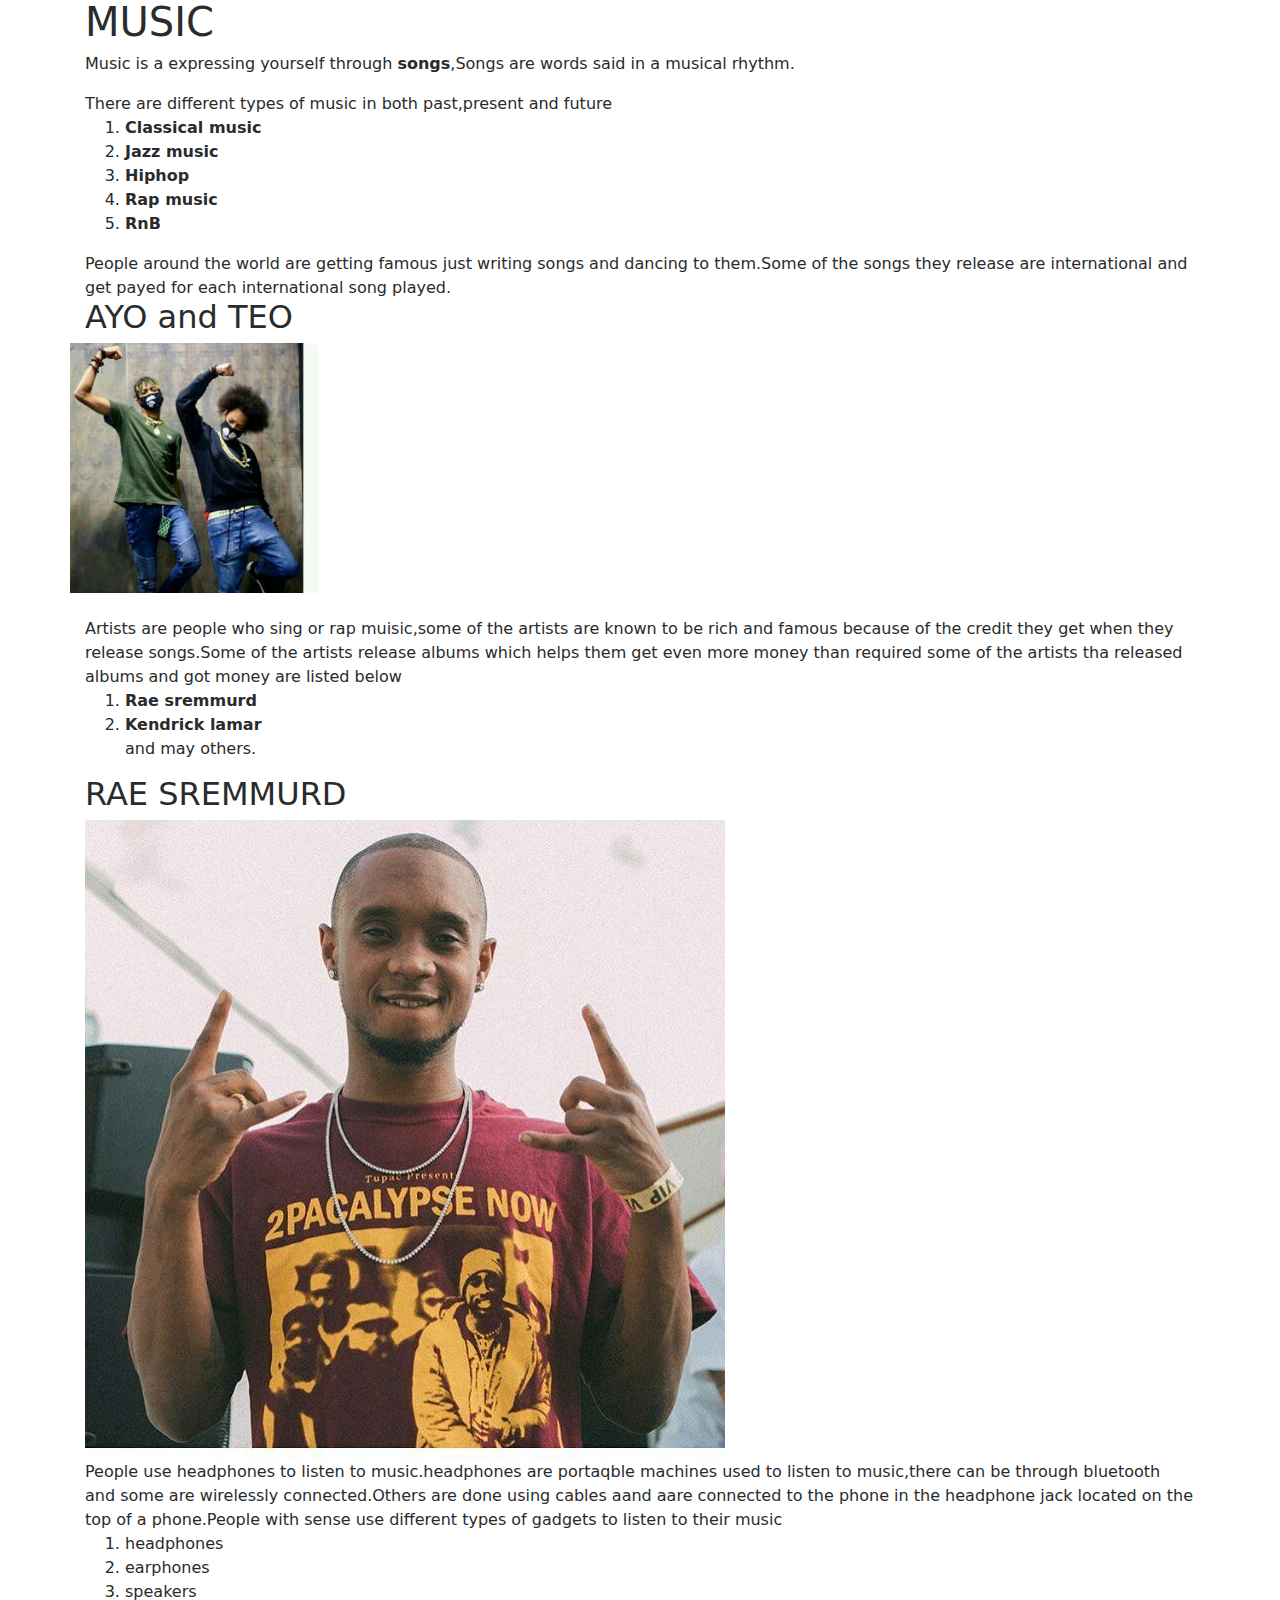
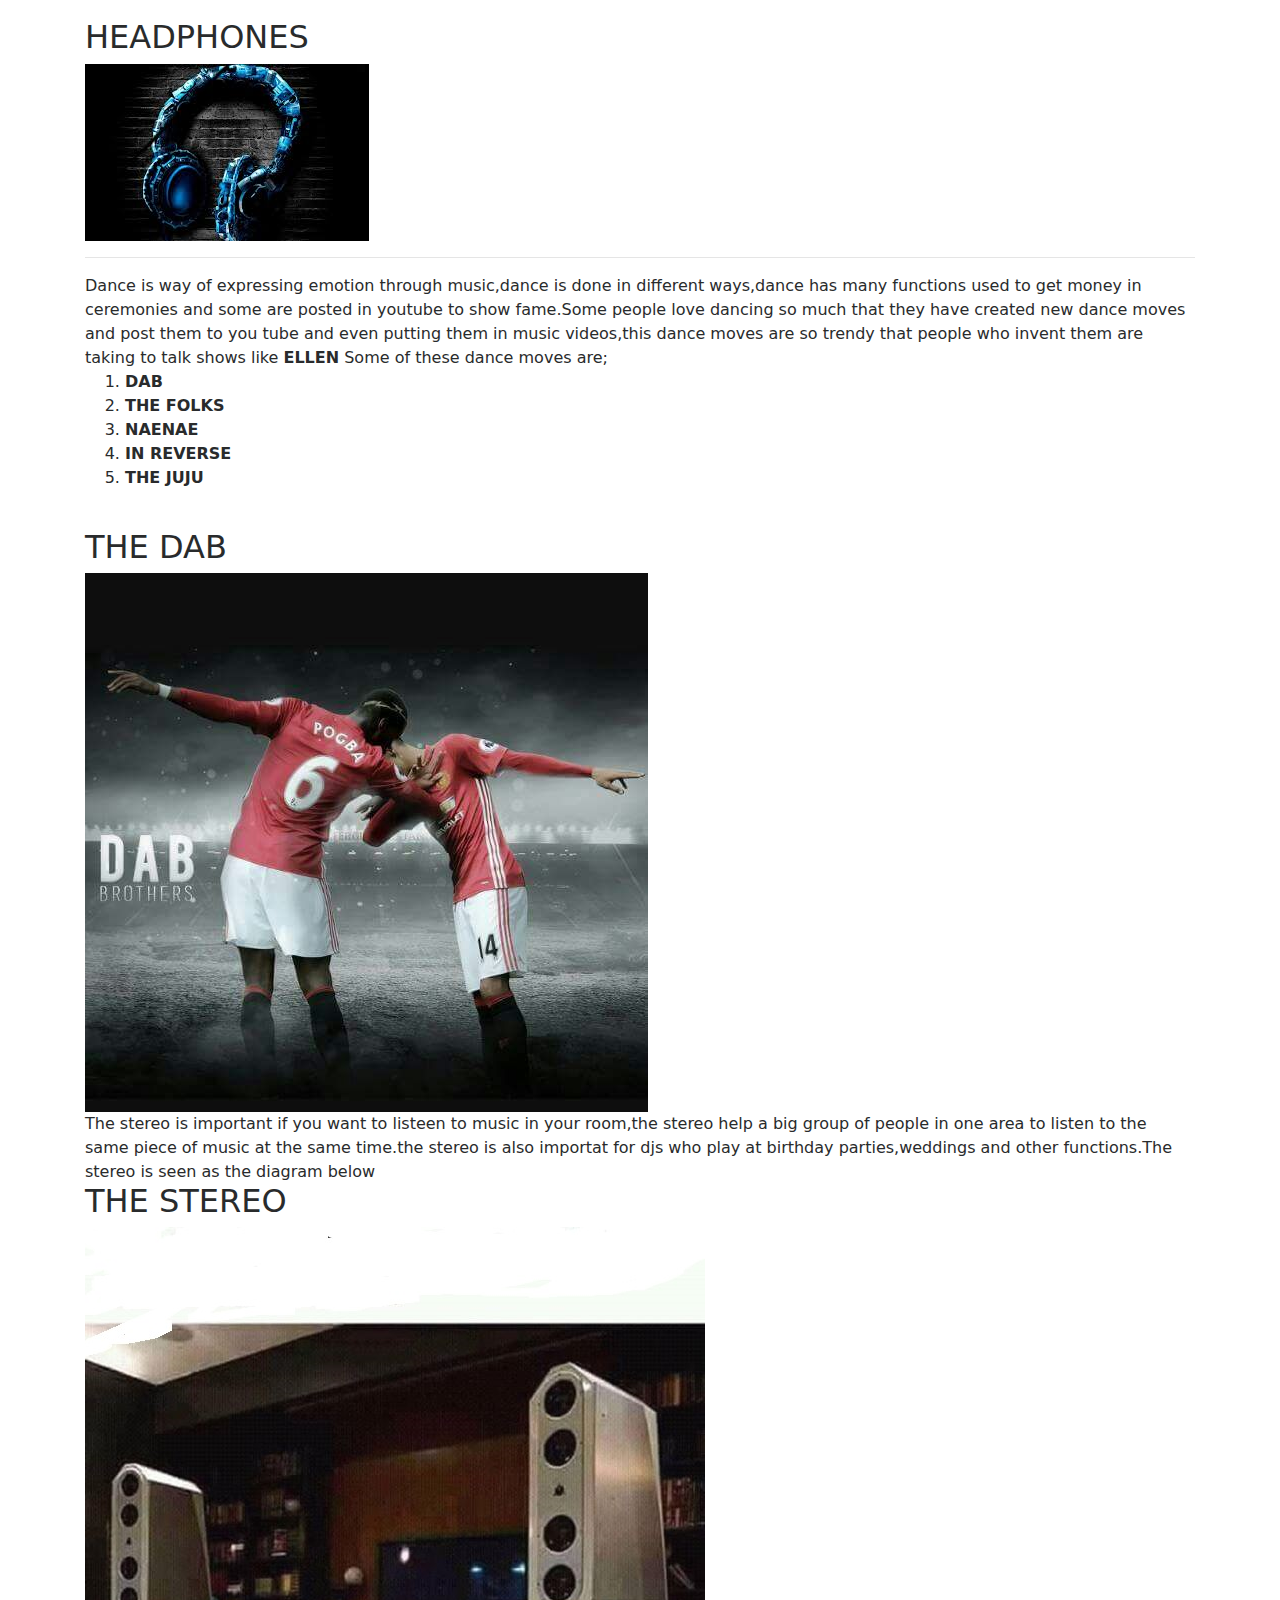
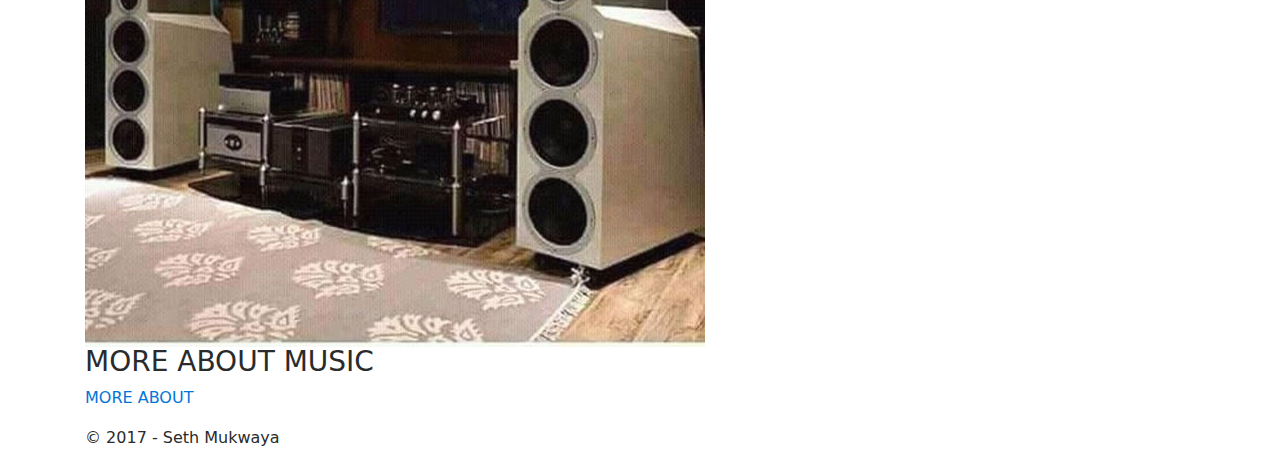
<file: index.html>
<!DOCTYPE html>
<html>
   <head>	
      
   		<link rel="stylesheet" type="text/css" href="bootstrap/css/bootstrap.min.css">
      <title>MUSIC</title>
   </head>
   <body>
    <div class="container">
         <h1>MUSIC</h1>
        <nav 
         <p>Music is a expressing yourself through <strong>songs</strong>,Songs are words said in a musical rhythm.</p>
         <p2>There are different types of music in both past,present and future</p2>
       	 <ol>
             <li><strong>Classical music</strong></li>
             <li><strong>Jazz music</strong></li>
             <li><strong>Hiphop</strong></li>
             <li><strong>Rap music</strong></li>
             <li><strong>RnB</strong></li>
          </ol>
         <p3>People around the world are getting famous just writing songs and dancing to them.Some of the songs they release are international and get payed for each international song played.</p3> 
         <h2><font>AYO and TEO</font></h2>
         <div class="row">
           <div class="col-xs-4">
                <img src="images/ayoandteo.jpg"height="250" >
                
             
           </div>
         </div>
         <br>
         <p4>Artists are people who sing or rap muisic,some of the artists are known to be rich and famous because of the credit they get when they release songs.Some of the artists release albums which helps them get even more money than required some of the artists tha released albums and got money are listed below <p4>
         <ol>
             <li><strong>Rae sremmurd</strong></li>
             <li><strong>Kendrick lamar</strong></li> and may others.
         </ol>
         <h2><font>RAE SREMMURD</font></h2>
         <img src="images/music.jpg" alt="RAE SREMMURD">
          <br>
         
           <p5>People use headphones to listen to music.headphones are portaqble machines used to listen to music,there can be through bluetooth and some are wirelessly connected.Others are done using cables aand aare connected to the phone in the headphone jack located on the top of a phone.People with sense use different types of gadgets to listen to their music</p5>
           <ol>
             <li>headphones</li>
             <li>earphones</li>
             <li>speakers</li>
           </ol>
           </hr>
         

         <h2><font>HEADPHONES</font></h2> 
         <a href="football.html"><img src="images/hut.jpg" alt="images"></a>
         <hr>
         <p6>Dance is way of expressing emotion through music,dance is done in different ways,dance has many functions used to get money in ceremonies and some are posted in youtube to show fame.Some people love dancing so much that they have created new dance moves and post them to you tube and even putting them in music videos,this dance moves are so trendy that people who invent them are taking to talk shows like <strong>ELLEN</strong> Some of these dance moves are;
          <ol>
            <li><strong>DAB</strong></li>
            <li><strong>THE FOLKS</strong></li>
            <li><strong>NAENAE</strong></li>
            <li><strong>IN REVERSE</strong></li>
            <li><strong>THE JUJU</strong></li>
         </ol>
         </br>
         <h2><font>THE DAB</h2></font>
         <img src="images/dab.jpg" alt="dab">
         <br>
         <p7>The stereo is important if you want to listeen to music in your room,the stereo help a big group of people in one area to listen to the same piece of music at the same time.the stereo is also importat for djs who play at birthday parties,weddings and other functions.The stereo is seen as the diagram below</p7>
         <h2><font>THE STEREO</font></h2>
         <img src="images/stereo.jpg">
         <h3>MORE ABOUT MUSIC</h3>
         <a href="http//www.instagram.com/seth_dante">
         
         
         <p><a href="forms.html">MORE ABOUT</a></p>
       <footer>
         <p8>&copy; 2017 - Seth Mukwaya</p8>
       </footer> 
       </hr>
   </div>
    </body>
</html>
</file>
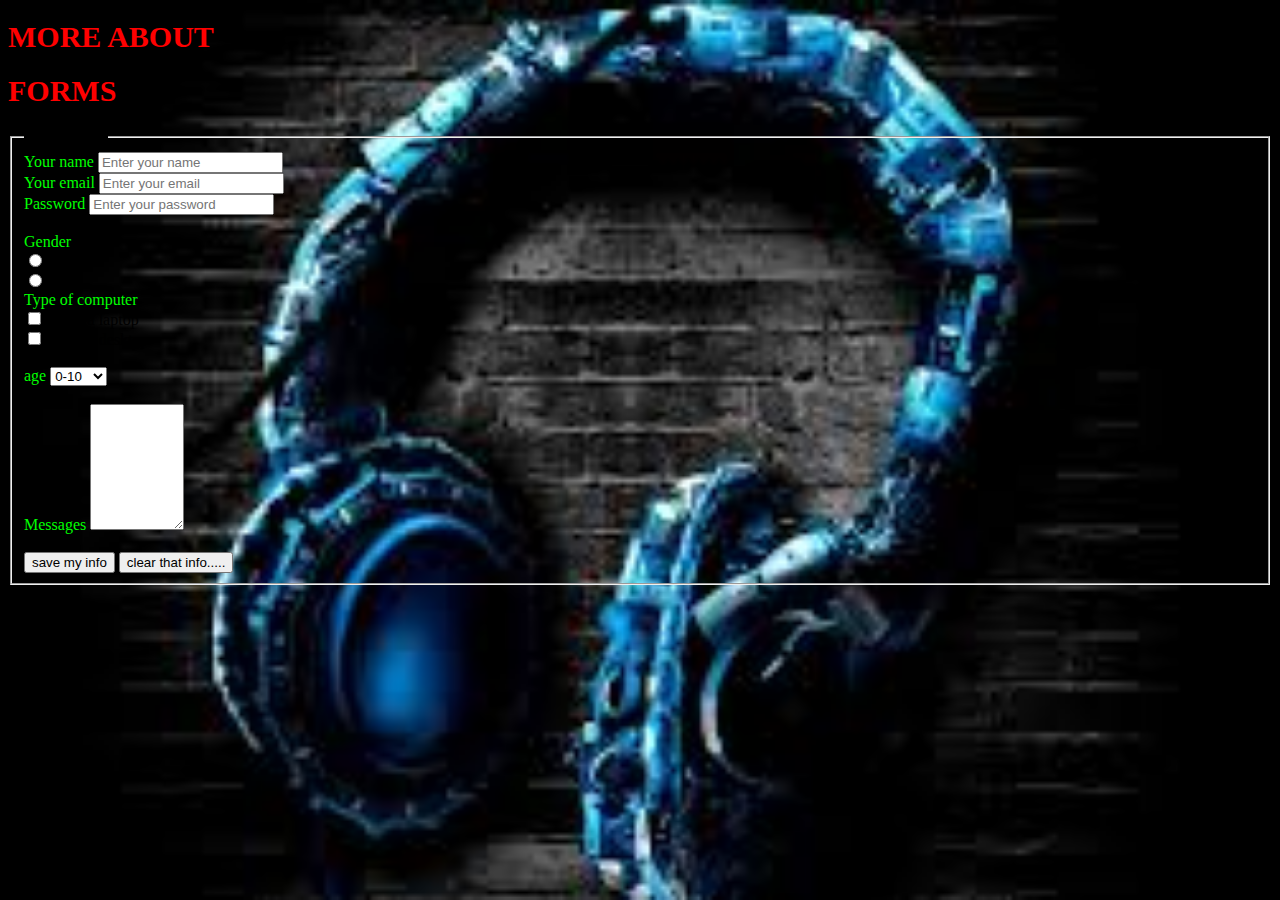
<file: forms.html>
<!DOCTYPE html>
<html>
  <head>
     <title>forms</title>
   </head>
   <link rel="stylesheet" type="text/css" href="stlye.css">

  <body>
     <h1>MORE ABOUT</h1>
     <h1>FORMS</h1>

        <FIELDSET>

          <LEGEND>Profile infos</LEGEND>

          <label>Your name</label>

          <input type="text" placeholder="Enter your name">
          <br>
          <label>Your email</label>
          <input type="text" placeholder="Enter your email">
          <br>
          <label>Password</label>
          <input type="password" placeholder="Enter your password">
          <br><br>


          <label>Gender</label><br>
          <input type="radio" name="gender">Female<br>
          <input type="radio" name="gender">Male<br>

          <label>Type of computer</label><br>

          <input type="checkbox">I have a laptop<br>
          <input type="checkbox">I have a desktop

          <br><br>

          <label>age</label>

          <select>
		      	<option>0-10</option>
		      	<option>10-20</option>
		      	<option>20-30</option>
		      	<option>30-40</option>
		      	<option>40+</option>
          </select>

          <br><br>

          <label>Messages</label>
          <textarea rows="8" cols="9"></textarea>
          <br><br>
          <input type="submit" value="save my info">
          <input type="reset" value="clear that info.....">
</file>
<file: stlye.css>
h1{
	color:red;
	font-size: 30px;
}
body{
	background-image: url("images/hut.jpg");  no-repeat center;
   -webkit-background-size: cover;
    background-attachment: fixed;
    background-position: center;

}

label{
	color:lime;
}
</file>
